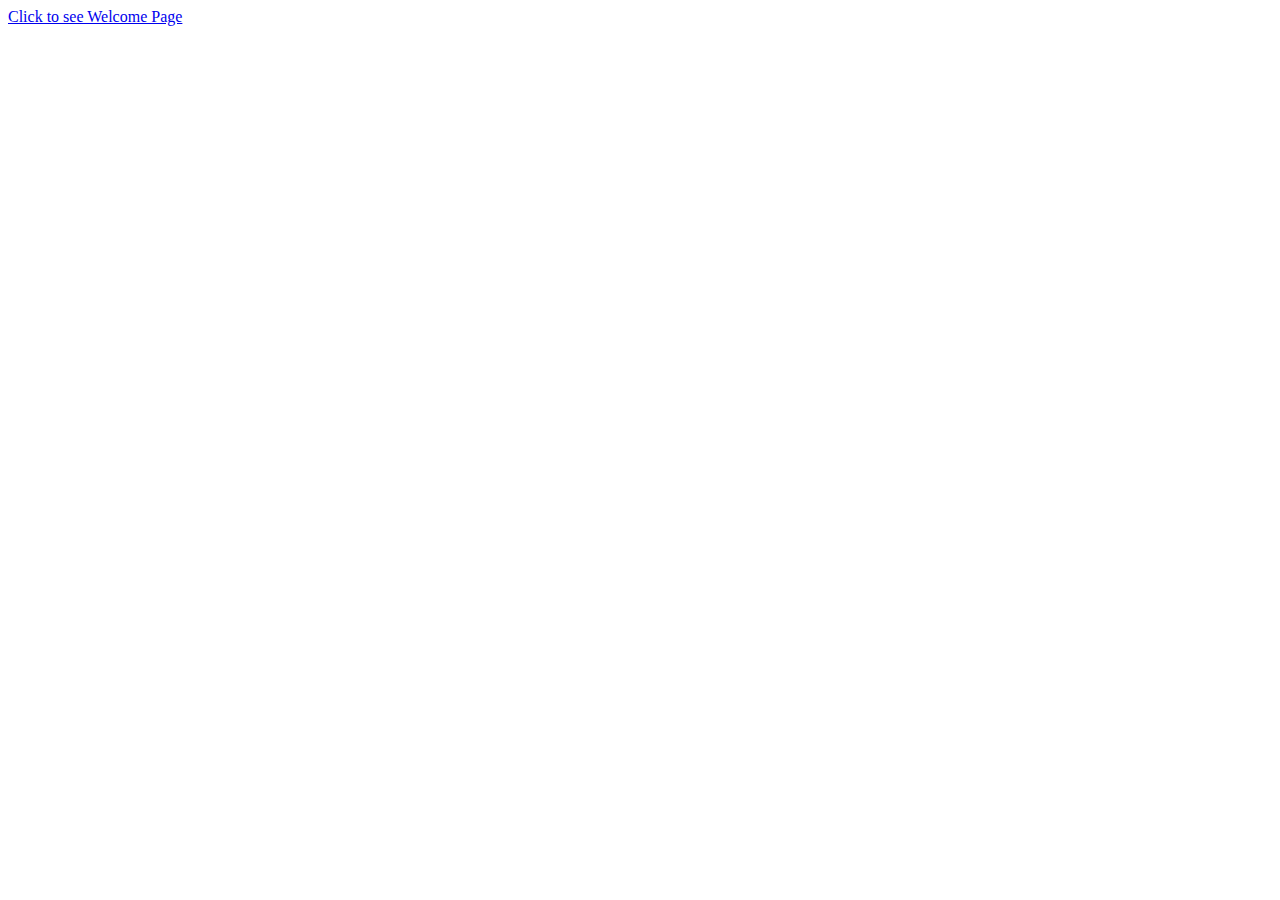
<file: Admin/index.html>
<!DOCTYPE html>
<html>
<head>
	<meta charset="utf-8">
	<title>EMERGENCY BLOOD MANAGEMENT SYSTEM</title>
</head>
<body>
	
    <a href= "view/welcome.php" >Click to see Welcome Page</a>

</body>
</html>
</file>
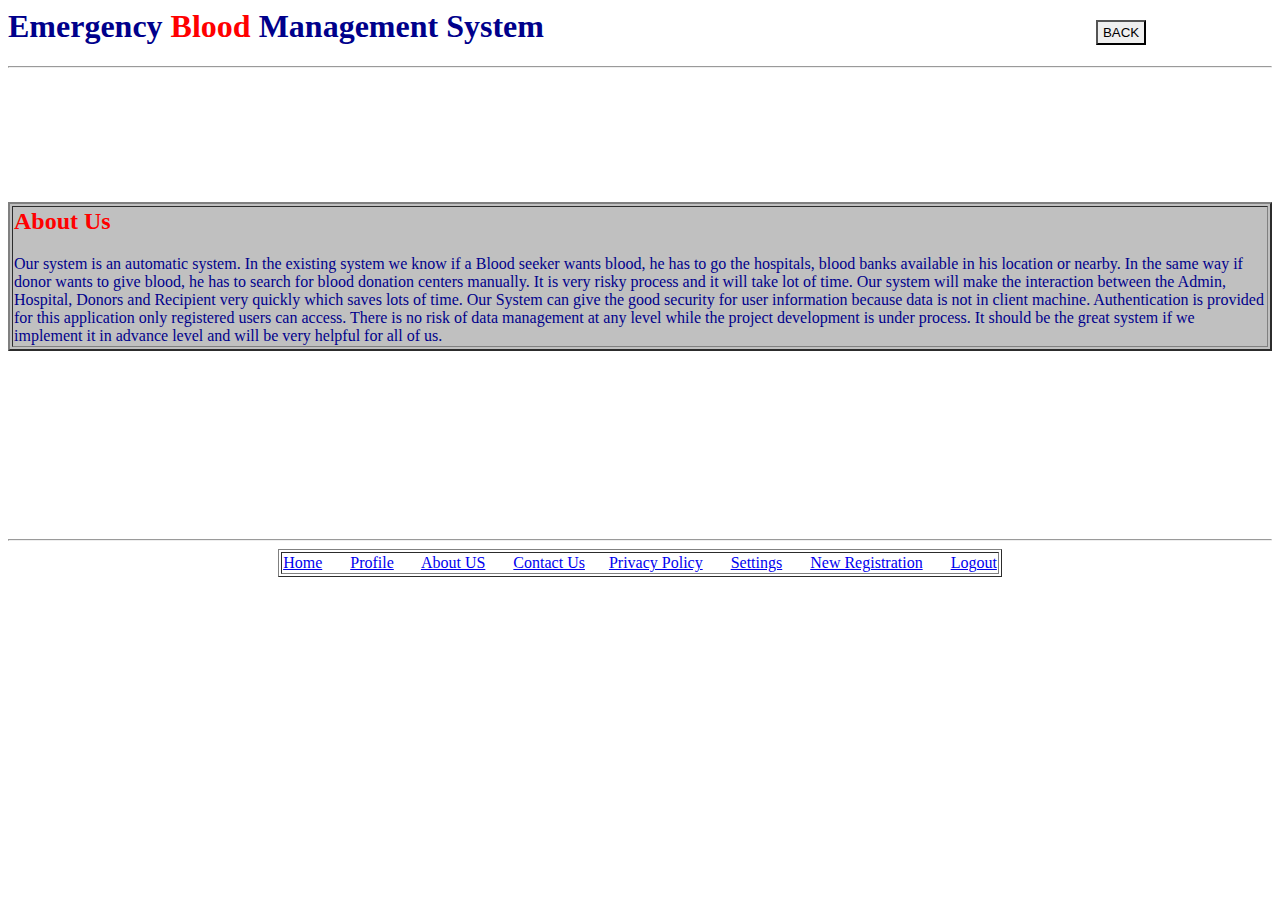
<file: Admin/view/aboutus.html>
<head>
<meta charset="UTF-8">   
<body>

	<h1><span style="color: darkblue;">Emergency <span style="color: red;">Blood <span style="color: darkblue;">Management System 
&nbsp; &nbsp; &nbsp;&nbsp; &nbsp;&nbsp; &nbsp; &nbsp;&nbsp; &nbsp;
&nbsp; &nbsp; &nbsp;&nbsp; &nbsp;&nbsp; &nbsp; &nbsp;&nbsp; &nbsp;
&nbsp; &nbsp; &nbsp;&nbsp; &nbsp;&nbsp; &nbsp; &nbsp;&nbsp; &nbsp;
&nbsp; &nbsp; &nbsp;&nbsp; &nbsp;&nbsp; &nbsp; &nbsp;&nbsp; &nbsp; 
<button type="button" onclick="history.back();" style="
    padding-top: 3px;
    padding-bottom: 3px;
    padding-right: 5px;
    padding-left: 5px;
    border-top-width: 2px;
    border-bottom-width: 2px;
">BACK</button></h1>
    <hr>

<br><br><br><br><br><br><br>
<table border="2" bgcolor="silver" align="center">
<tr> <td>


<h2><span style="color: red;">About Us</h2>

<p><span style="color: darkblue;">Our system is an automatic system. In the existing system we know if a Blood seeker wants blood, he has to go the hospitals, blood banks available in his location or nearby. In the same way if donor wants to give blood, he has to search for blood donation centers manually. It is very risky process and it will take lot of time. Our system will make the interaction between the Admin, Hospital, Donors and Recipient very quickly which saves lots of time. Our System can give the good security for user information because data is not in client machine. Authentication is provided for this application only registered users can access. There is no risk of data management at any level while the project development is under process. It should be the great system if we implement it in advance level and will be very helpful for all of us. </p>

	</table>
</tr> </td>	


<br><br><br><br><br><br><br><br><br><br>
 <hr>        
   
	    </div>

	     <table border="1" bgcolor="white" align="center">
<tr > <td >
    <a href="../controller/homepage.php" >Home</a>  &nbsp; &nbsp; &nbsp; 
    <a href="../controller/profile.php">Profile</a>  &nbsp; &nbsp; &nbsp;  
    <a href="../view/aboutus.html">About US</a>  &nbsp; &nbsp; &nbsp;  
    <a href="../view/contactus.html">Contact Us</a>  &nbsp; &nbsp; &nbsp;<a href="../view/privacy-policy.html">Privacy Policy</a>  &nbsp; &nbsp; &nbsp; 
    <a href="../view/settings.html">Settings</a>  &nbsp; &nbsp; &nbsp; 
    <a href = "../controller/registration.php"> New Registration</a> &nbsp; &nbsp; &nbsp; 
    <a href="../controller/logout.php">Logout</a>
    
   </table>
</tr> </td>

	 </body>
	     </head>
</file>
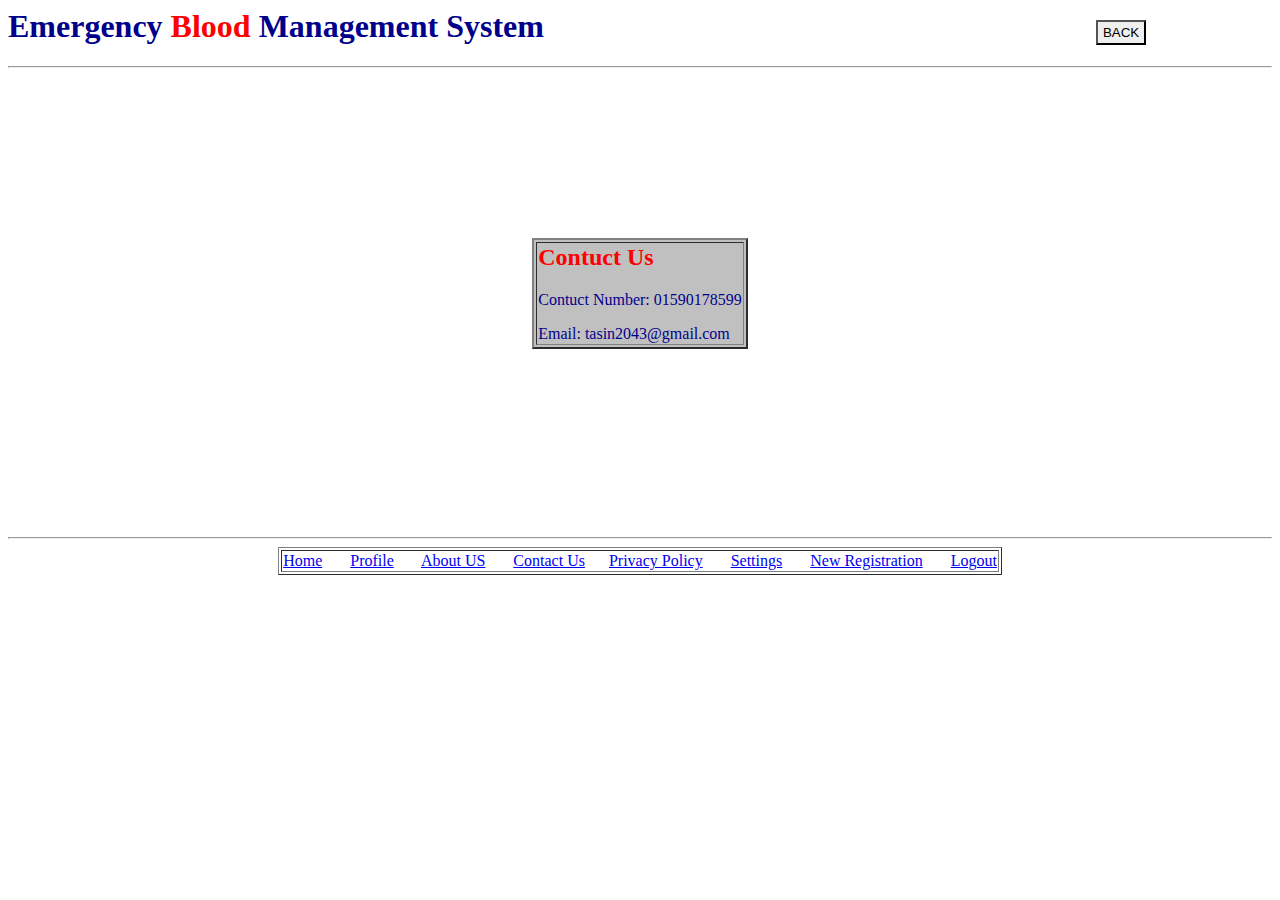
<file: Admin/view/contactus.html>
<head>
<meta charset="UTF-8">   
<body>

	 <h1><span style="color: darkblue;">Emergency <span style="color: red;">Blood <span style="color: darkblue;">Management System 
&nbsp; &nbsp; &nbsp;&nbsp; &nbsp;&nbsp; &nbsp; &nbsp;&nbsp; &nbsp;
&nbsp; &nbsp; &nbsp;&nbsp; &nbsp;&nbsp; &nbsp; &nbsp;&nbsp; &nbsp;
&nbsp; &nbsp; &nbsp;&nbsp; &nbsp;&nbsp; &nbsp; &nbsp;&nbsp; &nbsp;
&nbsp; &nbsp; &nbsp;&nbsp; &nbsp;&nbsp; &nbsp; &nbsp;&nbsp; &nbsp; 
<button type="button" onclick="history.back();" style="
    padding-top: 3px;
    padding-bottom: 3px;
    padding-right: 5px;
    padding-left: 5px;
    border-top-width: 2px;
    border-bottom-width: 2px;
">BACK</button></h1>
    <hr>

<br><br><br><br><br><br><br><br><br>
<table border="2" bgcolor="silver" align="center">
<tr> <td>


<h2><span style="color: red;">Contuct Us</h2>

<p><span style="color: darkblue;">Contuct Number:  01590178599</p> 
<p><span style="color: darkblue;">Email:  tasin2043@gmail.com</p>
	</table>
</tr> </td>	


<br><br><br><br><br><br><br><br><br><br>
 <hr>        
   
	    </div>

	     <table border="1" bgcolor="white" align="center">
<tr > <td >
    <a href="../controller/homepage.php" >Home</a>  &nbsp; &nbsp; &nbsp; 
    <a href="../controller/profile.php">Profile</a>  &nbsp; &nbsp; &nbsp;  
    <a href="../view/aboutus.html">About US</a>  &nbsp; &nbsp; &nbsp;  
    <a href="../view/contactus.html">Contact Us</a>  &nbsp; &nbsp; &nbsp;<a href="../view/privacy-policy.html">Privacy Policy</a>  &nbsp; &nbsp; &nbsp; 
    <a href="../view/settings.html">Settings</a>  &nbsp; &nbsp; &nbsp; 
    <a href = "../controller/registration.php"> New Registration</a> &nbsp; &nbsp; &nbsp; 
    <a href="../controller/logout.php">Logout</a>
    
   </table>
</tr> </td>

	 </body>
	     </head>
</file>
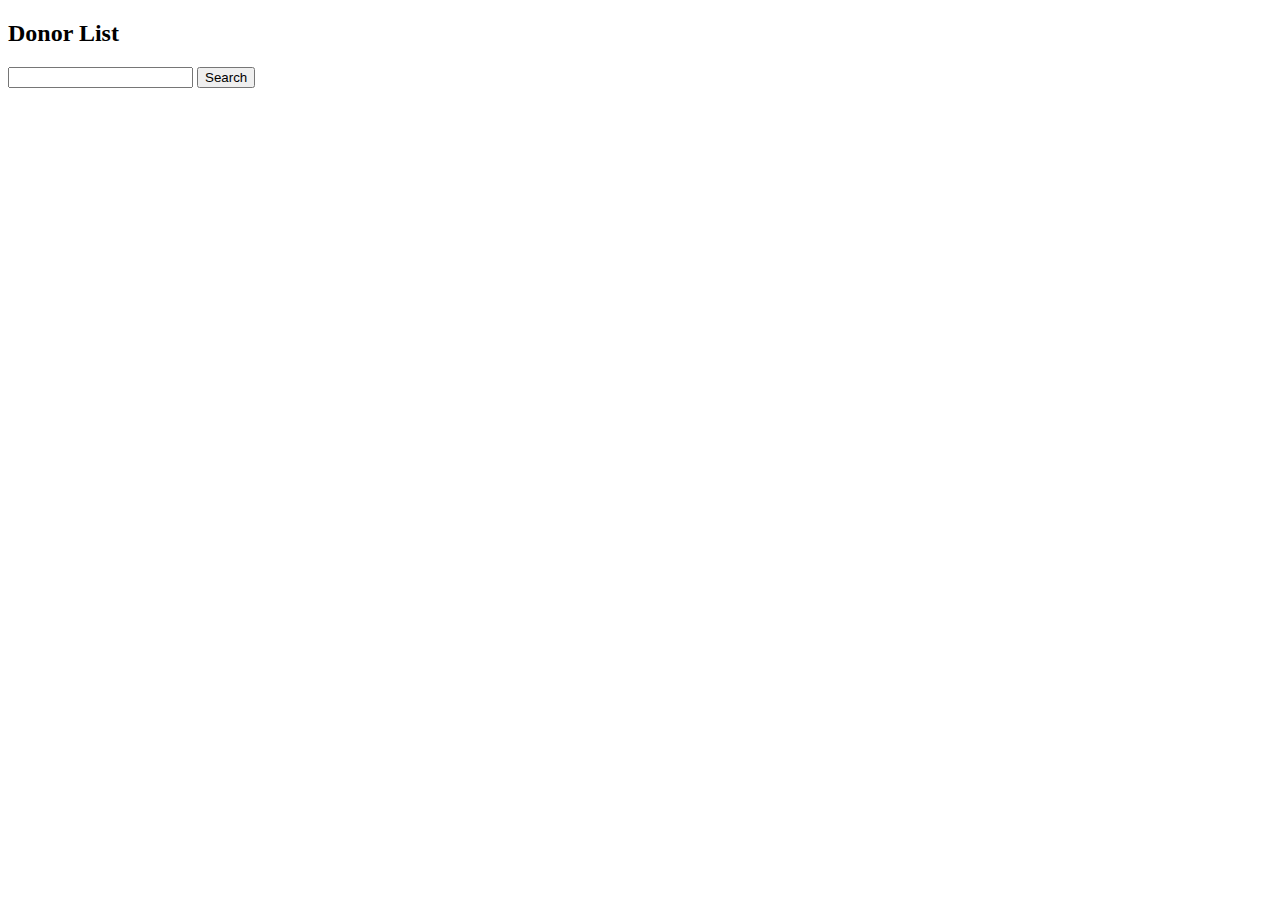
<file: Admin/view/donorlist.html>
<!DOCTYPE html>
<html>
<head>
	<meta charset="utf-8">
	<title>Donor List</title>
  <script src="./js/dsearch.js"></script>
</head>
<body>


   <h2>Donor List</h2>
   
   <form action= "../controller/donorlistAction.php" method="GET" name="mForm" onsubmit="getData(this); return false;">
    <input type="text" name="bloodgroup">
    <input type="submit" name="search" value="Search">
  </form>
  <br>
  <div id="result"></div>

</body>
</html>
<br>	
 <?php include "../view/footer.html" ?>
</body>
</html>
</file>
